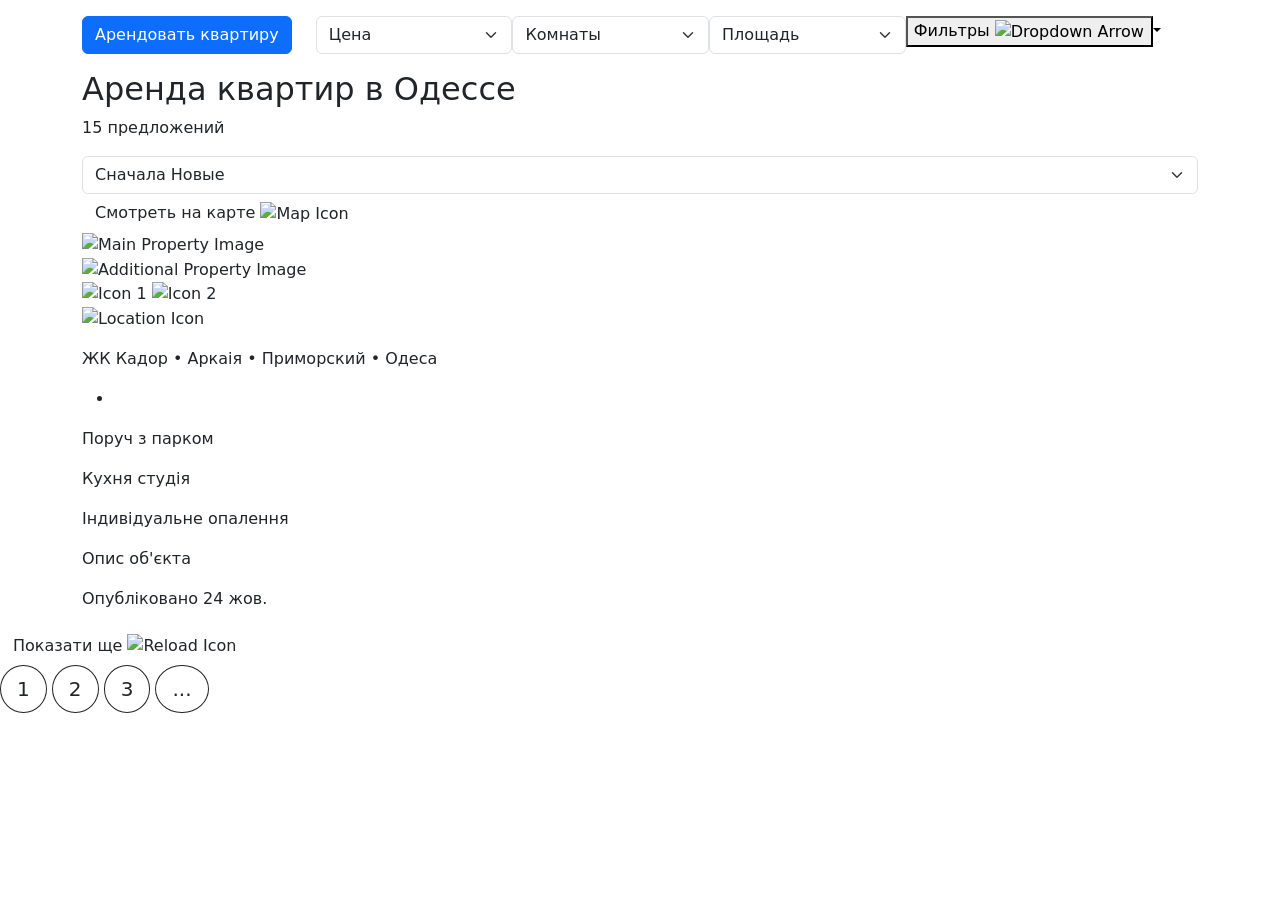
<file: src/main/resources/templates/index.html>
<!DOCTYPE html>
<html lang="uk" xmlns:th="http://www.thymeleaf.org">
<head>
    <meta charset="UTF-8">
    <meta name="viewport" content="width=device-width, initial-scale=1.0">
    <title>Title</title>
    <link rel="stylesheet" th:href="@{/css/header-style.css}">
    <link rel="stylesheet" th:href="@{/css/footer-style.css}">
    <link rel="stylesheet" th:href="@{/css/main-style.css}">
    <link href="https://cdn.jsdelivr.net/npm/bootstrap@5.3.0/dist/css/bootstrap.min.css" rel="stylesheet">

</head>
<body>
<div th:replace="~{fragments/header :: header}"></div>
<main>
    <div class="main-filters py-3">
        <div class="container">
            <div class="row align-items-center">
                <div class="col-auto filter-button">
                    <button class="btn btn-primary">Арендовать квартиру</button>
                </div>
                <div class="col-auto d-md-none">
                    <button class="btn btn-secondary dropdown-toggle" data-bs-toggle="collapse" data-bs-target="#filtersMenu" aria-expanded="false" aria-controls="filtersMenu">
                        Фильтры
                    </button>
                </div>
                <div class="col-auto d-none d-md-flex filters">
                    <select class="form-select">
                        <option>Цена</option>
                        <option value="low-to-high">От дешевых к дорогим</option>
                        <option value="high-to-low">От дорогих к дешевым</option>
                    </select>
                    <select class="form-select">
                        <option>Комнаты</option>
                        <option value="1">1 комната</option>
                        <option value="2">2 комнаты</option>
                        <option value="3">3+ комнаты</option>
                    </select>
                    <select class="form-select">
                        <option>Площадь</option>
                        <option value="small">До 50 м²</option>
                        <option value="medium">50-100 м²</option>
                        <option value="large">Больше 100 м²</option>
                    </select>
                    <div class="dropdown-multiselect">
                        <button class="dropdown-toggle" onclick="toggleDropdown()">
                            Фильтры
                            <img th:src="@{/photo/main-file/down.svg}" alt="Dropdown Arrow" class="dropdown-icon">
                        </button>
                        <div class="dropdown-menu">
                            <label>
                                <input type="checkbox" value="kyiv"> Київ
                            </label>
                            <label>
                                <input type="checkbox" value="odessa"> Одеса
                            </label>
                            <label>
                                <input type="checkbox" value="lviv"> Львів
                            </label>
                            <label>
                                <input type="checkbox" value="kharkiv"> Харків
                            </label>
                            <label>
                                <input type="checkbox" value="dnipro"> Дніпро
                            </label>
                        </div>
                    </div>
                </div>
                <div class="collapse mt-3 d-md-none filters" id="filtersMenu">
                    <div class="card card-body">
                        <select class="form-select mb-2">
                            <option>Цена</option>
                            <option value="low-to-high">От дешевых к дорогим</option>
                            <option value="high-to-low">От дорогих к дешевым</option>
                        </select>
                        <select class="form-select mb-2">
                            <option>Комнаты</option>
                            <option value="1">1 комната</option>
                            <option value="2">2 комнаты</option>
                            <option value="3">3+ комнаты</option>
                        </select>
                        <select class="form-select mb-2">
                            <option>Площадь</option>
                            <option value="small">До 50 м²</option>
                            <option value="medium">50-100 м²</option>
                            <option value="large">Больше 100 м²</option>
                        </select>
                        <div class="dropdown-multiselect">
                            <button class="dropdown-toggle" onclick="toggleDropdown()">
                                Фильтры
                                <img th:src="@{/photo/main-file/down.svg}" alt="Dropdown Arrow" class="dropdown-icon">
                            </button>
                            <div class="dropdown-menu">
                                <label>
                                    <input type="checkbox" value="kyiv"> Київ
                                </label>
                                <label>
                                    <input type="checkbox" value="odessa"> Одеса
                                </label>
                                <label>
                                    <input type="checkbox" value="lviv"> Львів
                                </label>
                                <label>
                                    <input type="checkbox" value="kharkiv"> Харків
                                </label>
                                <label>
                                    <input type="checkbox" value="dnipro"> Дніпро
                                </label>
                            </div>
                        </div>
                    </div>
                </div>
            </div>
        </div>
    </div>

    <section class="apartments-section">
        <div class="container">
            <div class="row">
                <div class="col-12">
                    <h2 class="apartments-title">Аренда квартир в Одессе</h2>
                    <p class="apartments-subtitle">15 предложений</p>
                </div>
                <div class="col-12 buttons-group">
                    <select class="form-select">
                        <option value="newest">Сначала Новые</option>
                        <option value="oldest">Сначала Старые</option>
                        <option value="price-low">От дешевых к дорогим</option>
                        <option value="price-high">От дорогих к дешевым</option>
                    </select>
                    <button class="btn btn-map">
                        Смотреть на карте
                        <img th:src="@{/photo/main-file/minimap-icon.png}" alt="Map Icon" class="icon">
                    </button>
                </div>
            </div>
        </div>
    </section>
    <section class="property-list">
        <div class="container">
            <div class="row">
                <div th:each="property : ${properties}" class="property-row">
                    <div class="property-images">
                        <div class="main-image" th:if="${property.images != null and property.images.size() > 0}">
                            <img th:src="${property.images[0].imageUrl}" alt="Main Property Image">
                        </div>
                        <div class="additional-images">
                            <div th:each="image, iterStat : ${property.images}" th:if="${iterStat.index > 0 && iterStat.index < 4}" class="additional-image">
                                <img th:src="${image.imageUrl}" alt="Additional Property Image" >
                            </div>
                        </div>
                    </div>

                    <div class="property-text">
                        <div class="price-container">
                            <span class="price" th:text="${property.price} + ' грн'"></span>
                            <div class="icons-wrapper">
                                <img th:src="@{/photo/main-file/icon1.png}" alt="Icon 1" class="icon">
                                <img th:src="@{/photo/main-file/icon2.png}" alt="Icon 2" class="icon">
                            </div>
                        </div>
                        <p class="location">
                            <span th:text="${property.location}"></span>
                            <img th:src="@{/photo/main-file/location-icon.png}" alt="Location Icon" class="location-icon">
                        </p>
                        <p class="details">ЖК Кадор • Аркаія • Приморский • Одеса</p>
                        <ul class="characteristics">
                            <li th:text="'Кімнат: 1 • Площа: 28 • Поверх: 2 з 22'"></li>
                        </ul>
                        <div class="filter-group">
                            <p class="filter-object">Поруч з парком</p>
                            <p class="filter-object">Кухня студія</p>
                            <p class="filter-object">Індивідуальне опалення</p>
                        </div>
                        <p class="description" th:text="${property.description}">Опис об'єкта</p>
                        <p class="date-obj">Опубліковано 24 жов.</p>
                    </div>
                </div>
            </div>
        </div>
    </section>
</main>
<div class="load-more-container">
    <button class="btn btn-load-more" onclick="window.location.href='/new-page-url'">Показати ще
        <img th:src="@{/photo/main-file/load-more-icon.png}" alt="Reload Icon" class="reload-icon">
    </button>
</div>
<div class="load-more-container">
    <button type="button" class="btn btn-outline-dark rounded-circle btn-lg">1</button>
    <button type="button" class="btn btn-outline-dark rounded-circle btn-lg">2</button>
    <button type="button" class="btn btn-outline-dark rounded-circle btn-lg">3</button>
    <button type="button" class="btn btn-outline-dark rounded-circle btn-lg">...</button>
</div>
<div th:replace="~{fragments/footer :: footer}"></div>
<script src="https://cdn.jsdelivr.net/npm/bootstrap@5.3.0/dist/js/bootstrap.bundle.min.js"></script>
</body>
<script>
    function toggleDropdown() {
        const dropdown = document.querySelector('.dropdown-multiselect');
        dropdown.classList.toggle('open');
    }

    document.addEventListener('click', function (event) {
        const dropdown = document.querySelector('.dropdown-multiselect');
        if (!dropdown.contains(event.target)) {
            dropdown.classList.remove('open');
        }
    });

    document.addEventListener("DOMContentLoaded", function () {
        const dynamicModal = document.getElementById('dynamicModal');
        const modalTitle = document.getElementById('modalTitle');
        const modalBody = document.getElementById('modalBody');
        let originalOverflow = document.body.style.overflow;
        let originalPaddingRight = document.body.style.paddingRight;

        const bootstrapModal = new bootstrap.Modal(dynamicModal, {
            backdrop: true,
            keyboard: true,
            focus: true
        });

        dynamicModal.addEventListener('show.bs.modal', function (event) {
            const button = event.relatedTarget;
            const modalType = button.getAttribute('data-modal-type');
            loadModalContent(modalType);
        });

        dynamicModal.addEventListener('shown.bs.modal', function () {
            document.body.style.overflow = 'visible';
        });

        dynamicModal.addEventListener('hidden.bs.modal', function () {
            document.body.style.overflow = originalOverflow;
        });

        function loadModalContent(modalType) {
            modalBody.innerHTML = 'Завантаження...';

            let fetchUrl;
            if (modalType === 'login') {
                modalTitle.textContent = 'Вхід на сайт';
                fetchUrl = '/home/login';
            } else if (modalType === 'registration') {
                modalTitle.textContent = 'Реєстрація на сайті';
                fetchUrl = '/home/registration';
            } else {
                modalBody.innerHTML = '<p>Невідомий тип модального вікна!</p>';
                return;
            }

            fetch(fetchUrl)
                .then(response => response.text())
                .then(html => {
                    modalBody.innerHTML = html;
                    attachSwitchHandler();
                })
                .catch(err => modalBody.innerHTML = '<p>Помилка завантаження!</p>');
        }

        dynamicModal.addEventListener('shown.bs.modal', function () {
            originalOverflow = document.body.style.overflow;
            originalPaddingRight = document.body.style.paddingRight;

            document.body.style.overflow = 'visible';
            document.body.style.paddingRight = '0px';

            document.body.removeAttribute('tabindex');
            document.body.style.setProperty('pointer-events', 'auto', 'important');
        });

        dynamicModal.addEventListener('hidden.bs.modal', function () {
            document.body.style.overflow = originalOverflow;
            document.body.style.paddingRight = originalPaddingRight;

            document.body.style.removeProperty('overflow');
            document.body.style.removeProperty('padding-right');
            document.body.style.removeProperty('pointer-events');

        });

        window.addEventListener('resize', () => {
            if (bootstrapModal._isShown) {
                document.body.style.paddingRight = '0px';
            }
        });

        function attachSwitchHandler() {
            const switchButtons = modalBody.querySelectorAll('.switch-modal');
            switchButtons.forEach(button => {
                button.addEventListener('click', function (event) {
                    event.preventDefault();
                    const targetModalType = this.getAttribute('data-modal-type');
                    loadModalContent(targetModalType);
                });
            });
        }
    });
</script>
</html>
</file>
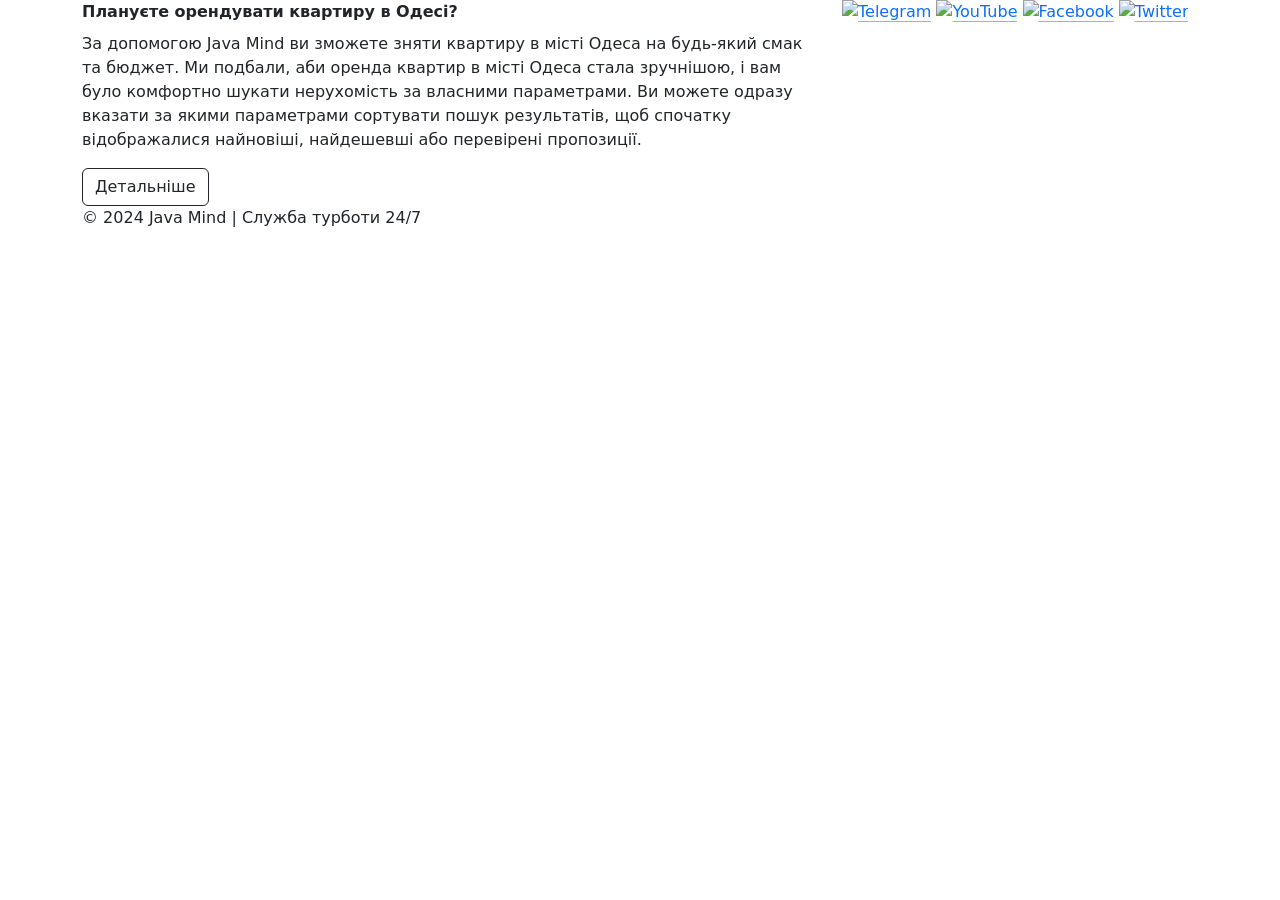
<file: src/main/resources/templates/fragments/footer.html>
<!DOCTYPE html>
<html lang="uk" xmlns:th="http://www.thymeleaf.org">
<head>
    <meta charset="UTF-8">
    <meta name="viewport" content="width=device-width, initial-scale=1.0">
    <link rel="stylesheet" th:href="@{/css/footer-style.css}">
    <title>Footer Design</title>
    <!-- Bootstrap CSS -->
    <link href="https://cdn.jsdelivr.net/npm/bootstrap@5.3.0/dist/css/bootstrap.min.css" rel="stylesheet">
</head>
<body>
<footer th:fragment="footer" class="footer">
    <div class="container">
        <div class="row">
            <div class="col-md-8 footer-text">
                <p class="mb-2 titles" style="font-weight: bold !important;">Плануєте орендувати квартиру в Одесі?</p>
                <p class="desc-footer">За допомогою Java Mind ви зможете зняти квартиру в місті Одеса на будь-який смак та бюджет. Ми подбали, аби оренда квартир в місті Одеса стала зручнішою, і вам було комфортно шукати нерухомість за власними параметрами. Ви можете одразу вказати за якими параметрами сортувати пошук результатів, щоб спочатку відображалися найновіші, найдешевші або перевірені пропозиції.</p>
                <a href="#" class="btn btn-outline-dark text-decoration-none" th:href="@{/details}">Детальніше</a>
            </div>
            <div class="col-md-4 footer-icons">
                <a href="#" class="icon-link">
                    <img th:src="@{/photo/footer-file/telegram-icon.png}"  alt="Telegram">
                </a>
                <a href="#" class="icon-link">
                    <img th:src="@{/photo/footer-file/youtube-icon.png}"  alt="YouTube">
                </a>
                <a href="#" class="icon-link">
                    <img th:src="@{/photo/footer-file/facebook-icon.png}"  alt="Facebook">
                </a>
                <a href="#" class="icon-link">
                    <img th:src="@{/photo/footer-file/twitter-icon.png}"  alt="Twitter">
                </a>
            </div>
        </div>
        <div class="row">
            <div class="col-12 footer-bottom">
                <p>&copy; 2024 Java Mind | Служба турботи 24/7</p>
            </div>
        </div>
    </div>
</footer>

<script src="https://cdn.jsdelivr.net/npm/bootstrap@5.3.0/dist/js/bootstrap.bundle.min.js"></script>
</body>
</html>
</file>
